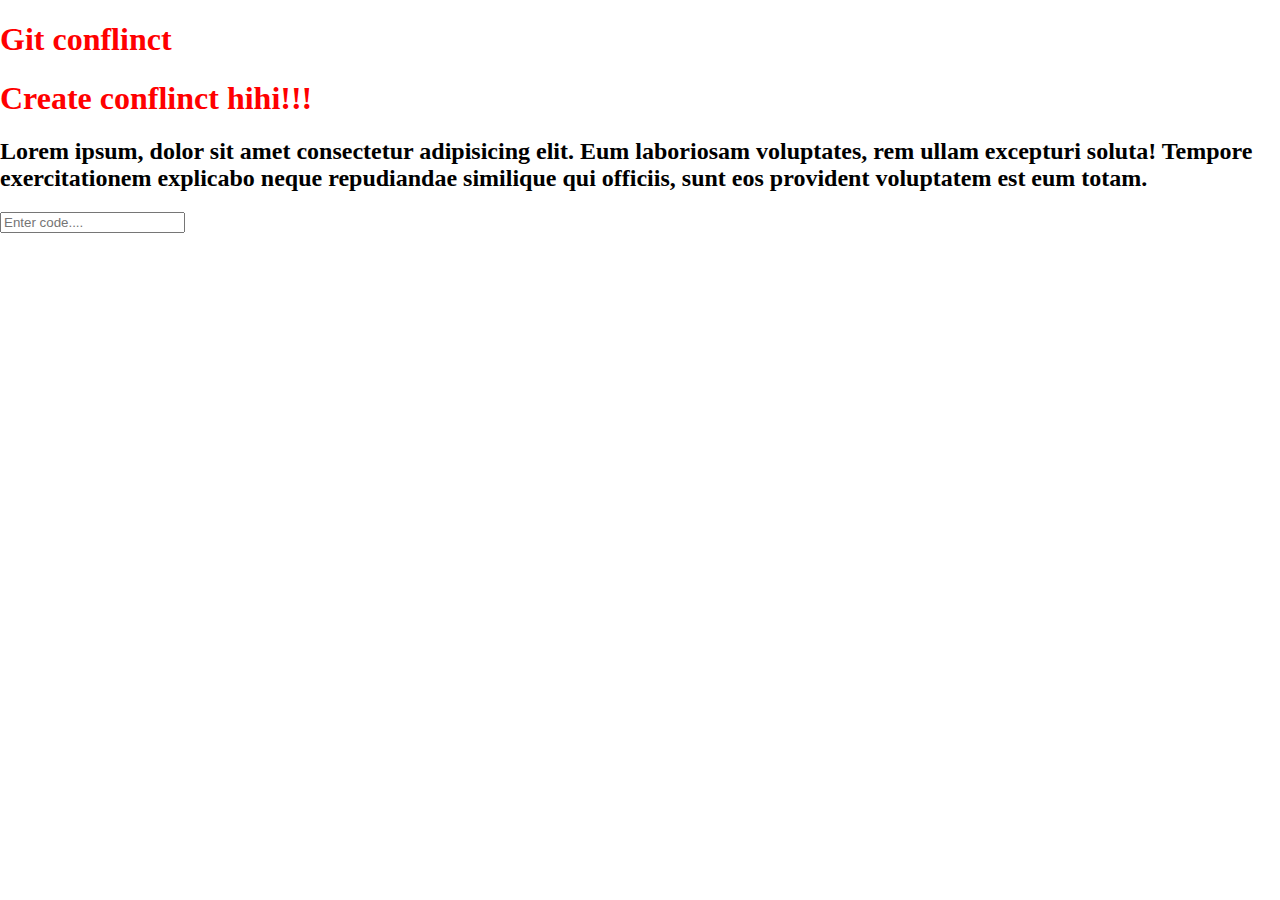
<file: index.html>
<!DOCTYPE html>
<html lang="en">
  <head>
    <meta charset="UTF-8" />
    <meta name="viewport" content="width=device-width, initial-scale=1.0" />
    <link href="./main.css" rel="stylesheet" />
    <title>Practice Git</title>
  </head>
  <body>
    <h1>Git conflinct</h1>
    <h1>Create conflinct hihi!!!</h1>
    <h2>
      Lorem ipsum, dolor sit amet consectetur adipisicing elit. Eum laboriosam
      voluptates, rem ullam excepturi soluta! Tempore exercitationem explicabo
      neque repudiandae similique qui officiis, sunt eos provident voluptatem
      est eum totam.
    </h2>
    <div>
      <input placeholder="Enter code...." type="text"/>
    </div>
  </body>
</html>
</file>
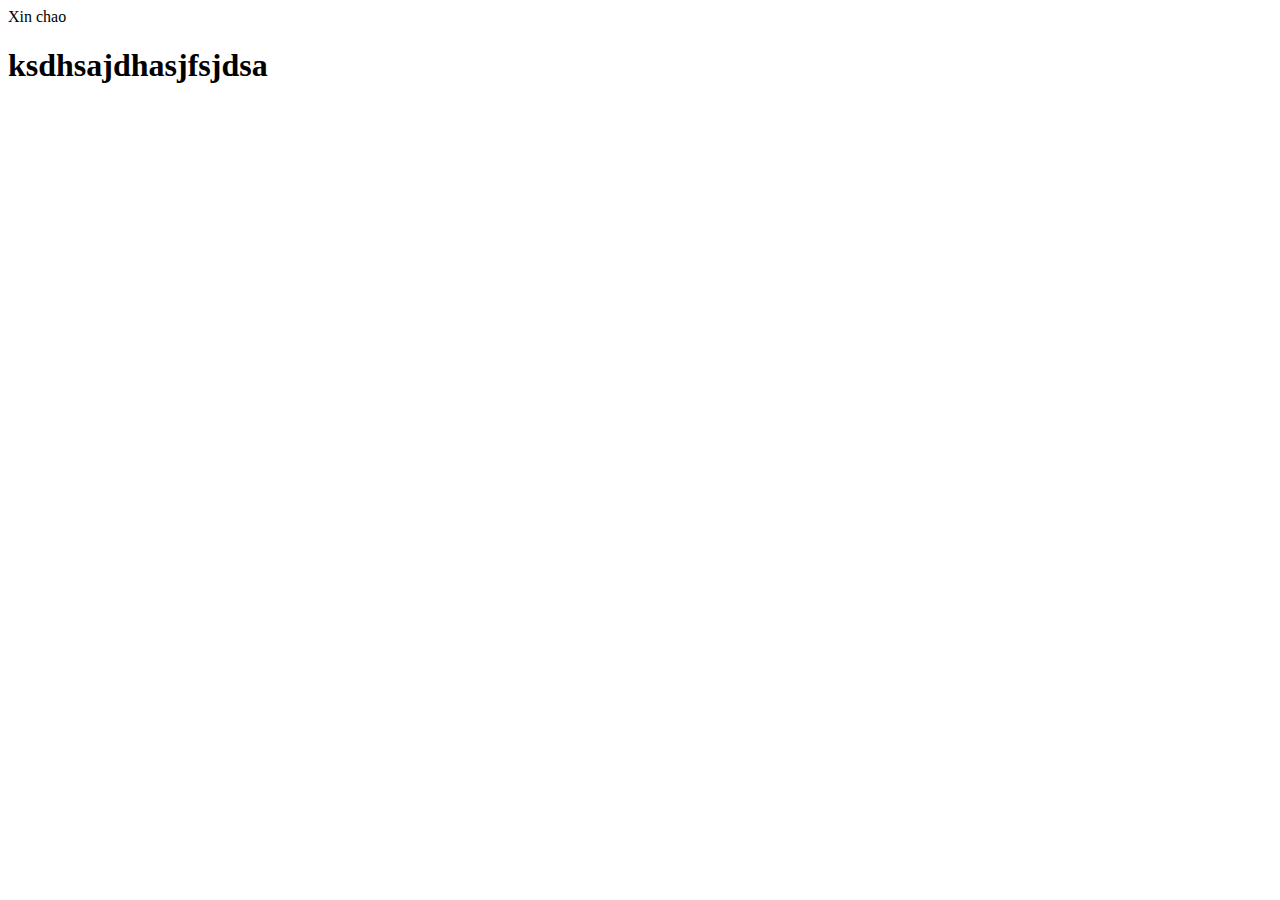
<file: content.html>
<!DOCTYPE html>
<html lang="en">
<head>
    <meta charset="UTF-8">
    <meta name="viewport" content="width=device-width, initial-scale=1.0">
    <title>Document</title>
</head>
<body>
    <div>Xin chao</div>
    <h1>ksdhsajdhasjfsjdsa</h1>
</body>
</html>
</file>
<file: main.css>
body {
    margin: 0;
    padding: 0;
}

h1 {
    color: red;
}
</file>
